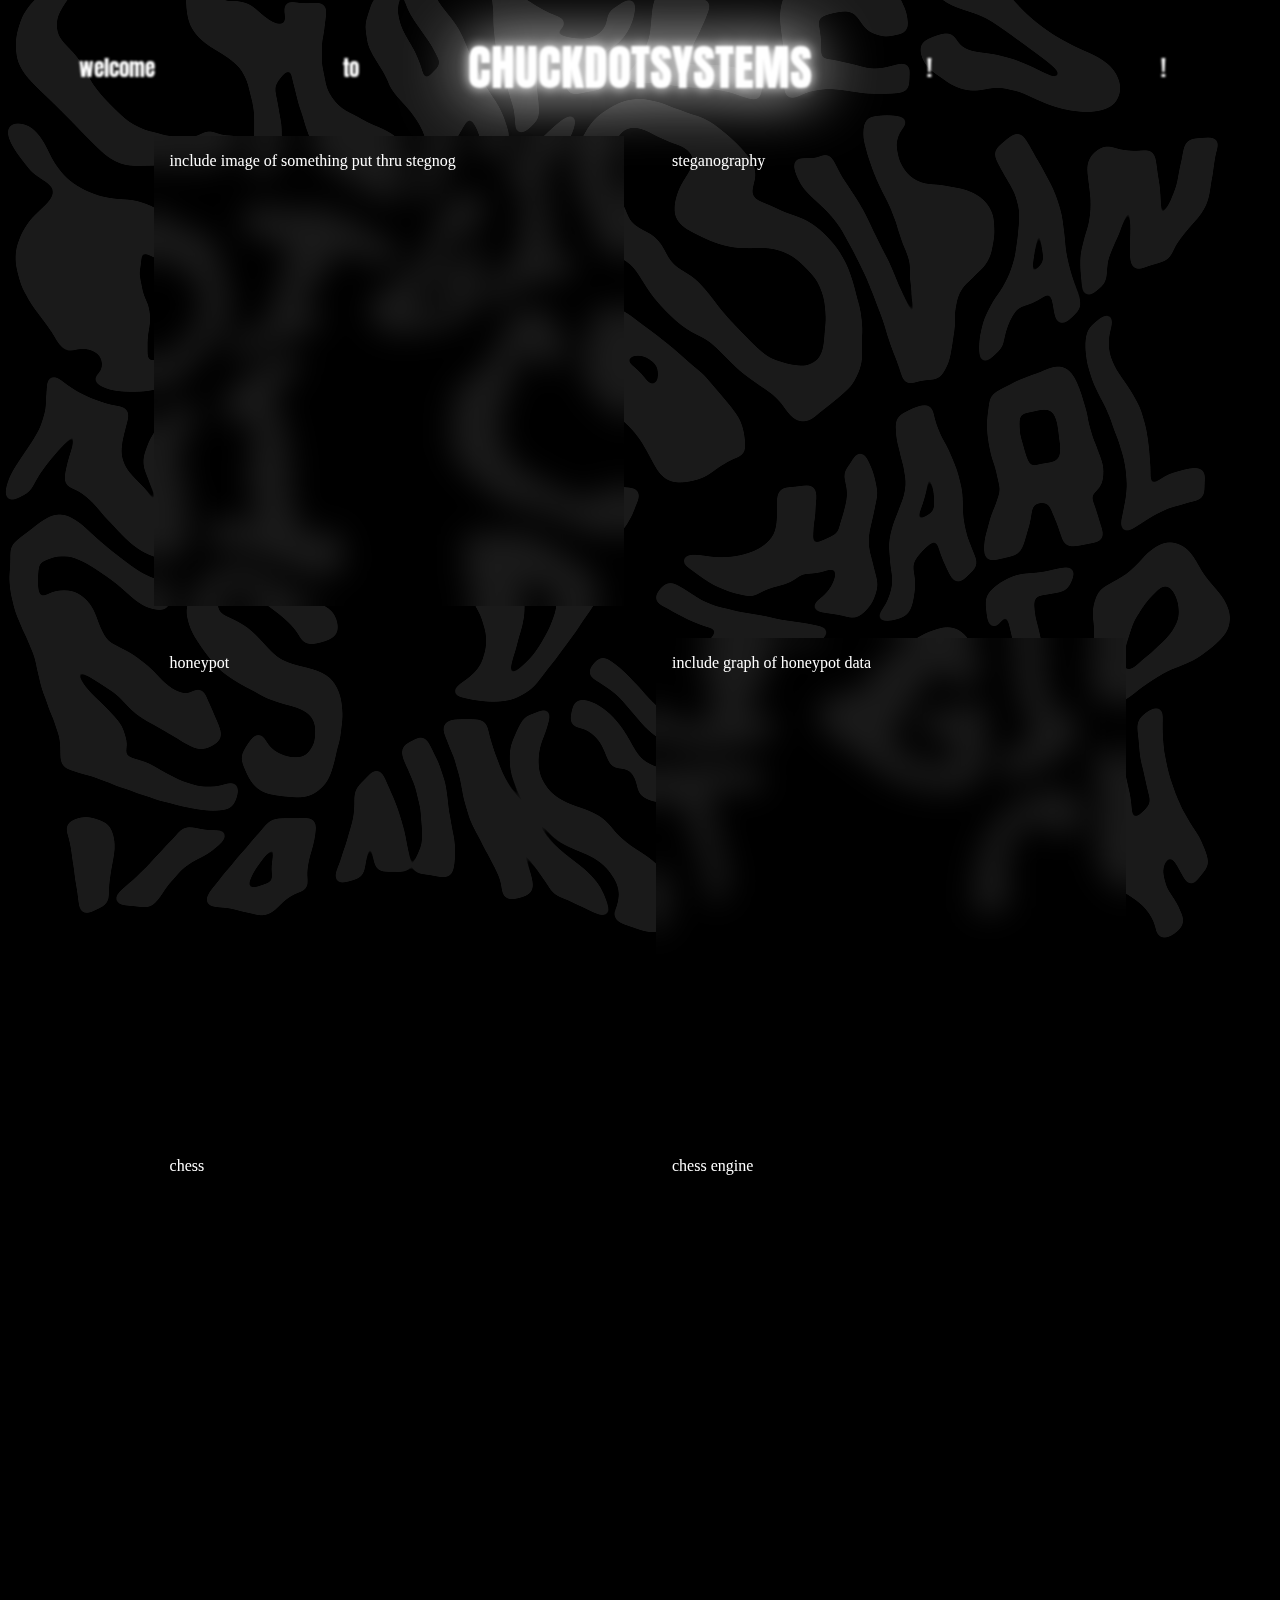
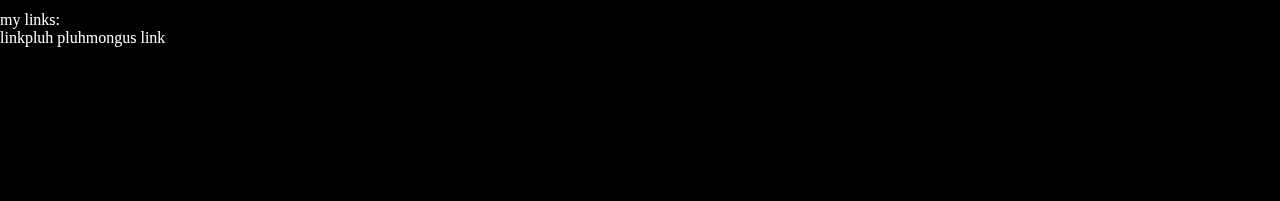
<file: goop/index.html>
<!DOCTYPE html>
<html lang="en">

<head>
    <meta charset="UTF-8">
    <meta name="viewport" content="width=device-width, initial-scale=1.0">
    <link rel="stylesheet" href="index.css">
    <title>chuck.systems</title>
</head>

<body>
    <div id="content-container">
        <header>
            <span>welcome</span>
            <span>to</span>
            <span id="big-head">CHUCKDOTSYSTEMS</span>
            <span>!</span>
            <span>!</span>
        </header>
    
        <main>
            <div id="main-container">
                <section class="frosted">
                    include image of something put thru stegnog
                </section>
                <section>
                    steganography
                </section>
                <section>
                    honeypot
                </section>
                <section class="frosted">include graph of honeypot data</section>
                <section>chess</section>
                <section>chess engine</section>
            </div>
        </main>
    
        <footer>
            <div>my links:</div>
            <div id="footer-links">
                <span>linkpluh</span>
                <span>pluhmongus</span>
                <span>link</span>
            </div>
        </footer>
    </div>
    
    <div id="bg-container">
        <p id="text">
            CHARLES&nbsp;DIGIOVANNI&nbsp;CHARLES&nbsp;DIGIOVANNI&nbsp;CHARLES&nbsp;DIGIOVANNI&nbsp;CHARLES&nbsp;DIGIOVANNI&nbsp;CHARLES&nbsp;DIGIOVANNI&nbsp;CHARLES&nbsp;DIGIOVANNI&nbsp;CHARLES&nbsp;DIGIOVANNI&nbsp;CHARLES&nbsp;DIGIOVANNI&nbsp;CHARLES&nbsp;DIGIOVANNI&nbsp;CHARLES&nbsp;DIGIOVANNI&nbsp;CHARLES&nbsp;DIGIOVANNI&nbsp;CHARLES&nbsp;DIGIOVANNI&nbsp;CHARLES&nbsp;DIGIOVANNI&nbsp;CHARLES&nbsp;DIGIOVANNI&nbsp;CHARLES&nbsp;DIGIOVANNI&nbsp;CHARLES&nbsp;DIGIOVANNI&nbsp;CHARLES&nbsp;DIGIOVANNI&nbsp;
        </p>
    </div>

    <svg xmlns="http://www.w3.org/2000/svg" version="1.1">
        <defs>
            <filter id="displacement_noise">
                <feTurbulence type="fractalNoise" id="turbulence" baseFrequency="0.003 0.003" numOctaves="3" result="noise"
                    seed="1" />
                <feDisplacementMap id="displacement" in="SourceGraphic" in2="noise" scale="300" />
            </filter>

            <filter id="contrast">
                <feColorMatrix in="SourceGraphic" mode="matrix" values="1 0 0 0 0  0 1 0 0 0  0 0 1 0 0  0 0 0 20 -5"
                    result="matrix" />
                <feComposite in="SourceGraphic" in2="matrix" operator="atop" />
            </filter>
        </defs>
    </svg>
    <script src="index.js"></script>
</body>

</html>
</file>
<file: goop/index.css>
@import url('https://fonts.googleapis.com/css2?family=Anton&display=swap');

* {
    margin: 0;
    padding: 0;
    box-sizing: border-box;
}

body {
    overflow-x: hidden;
}

html {
    color: white;
    background-color: black;
    overflow-x: hidden;
    height: 100vh;
}

#bg-container {
    position: fixed;
    top: 0;
    left: 0;
    width: 100%;
    height: 100vh;
    margin: 0;
    /* background: black; */
    user-select: none;
    z-index: -1;
}

#text {
    filter: url("#displacement_noise") blur(5px) url("#contrast");
    margin: 0;
    overflow-wrap: break-word;
    font-family: monospace;
    font-weight: 900;
    font-size: 16rem;
    line-height: 13rem;
    overflow-y: scroll;
    height: 100vh;
    overflow: hidden;
    transform: translateX(30px);
    opacity: 0.1;
    color: white;
}

#text::-webkit-scrollbar {
    display: none;
}

header {
    font-size: 16pt;
    color: white;
    display: flex;
    align-items: center;
    justify-content: space-evenly;
    margin-top: 2rem;
    margin-bottom: 2rem;
    filter: blur(1px);
}

header > span {
    text-align: center;
    font-family: "Anton", sans-serif;
    flex: 1;
}

header span#big-head {
    z-index: -100;
    font-size: 36pt;
    font-family: "Anton", sans-serif;
    filter: drop-shadow(0 0 2rem white);
    text-shadow: white 0px 0px 0.75rem;
    animation: flicker 1.5s ease-in-out 0s infinite alternate;
}

@keyframes flicker {
    0% { 
        filter: drop-shadow(0 0 10px white); 
        text-shadow: white 0px 0px 10px;
    }
    100% { 
        filter: drop-shadow(0 0 25px white); 
        text-shadow: white 0px 0px 20px;
    }
}

#content-container {
    display: flex;
    flex-direction: column;
}

#content-container main {
    flex-grow: 1;
}

#main-container {
    display: grid;
    grid-gap: 2rem 2rem;
    grid-template-columns: 1fr 1fr;
    grid-template-rows: repeat(3, 1fr);
    min-height: 100vh;
    margin: 0 12%;
}

#main-container > section {
    padding: 1rem;
    aspect-ratio: 1 / 1;
}

#main-container .frosted {
    backdrop-filter: blur(15px);
}
</file>
